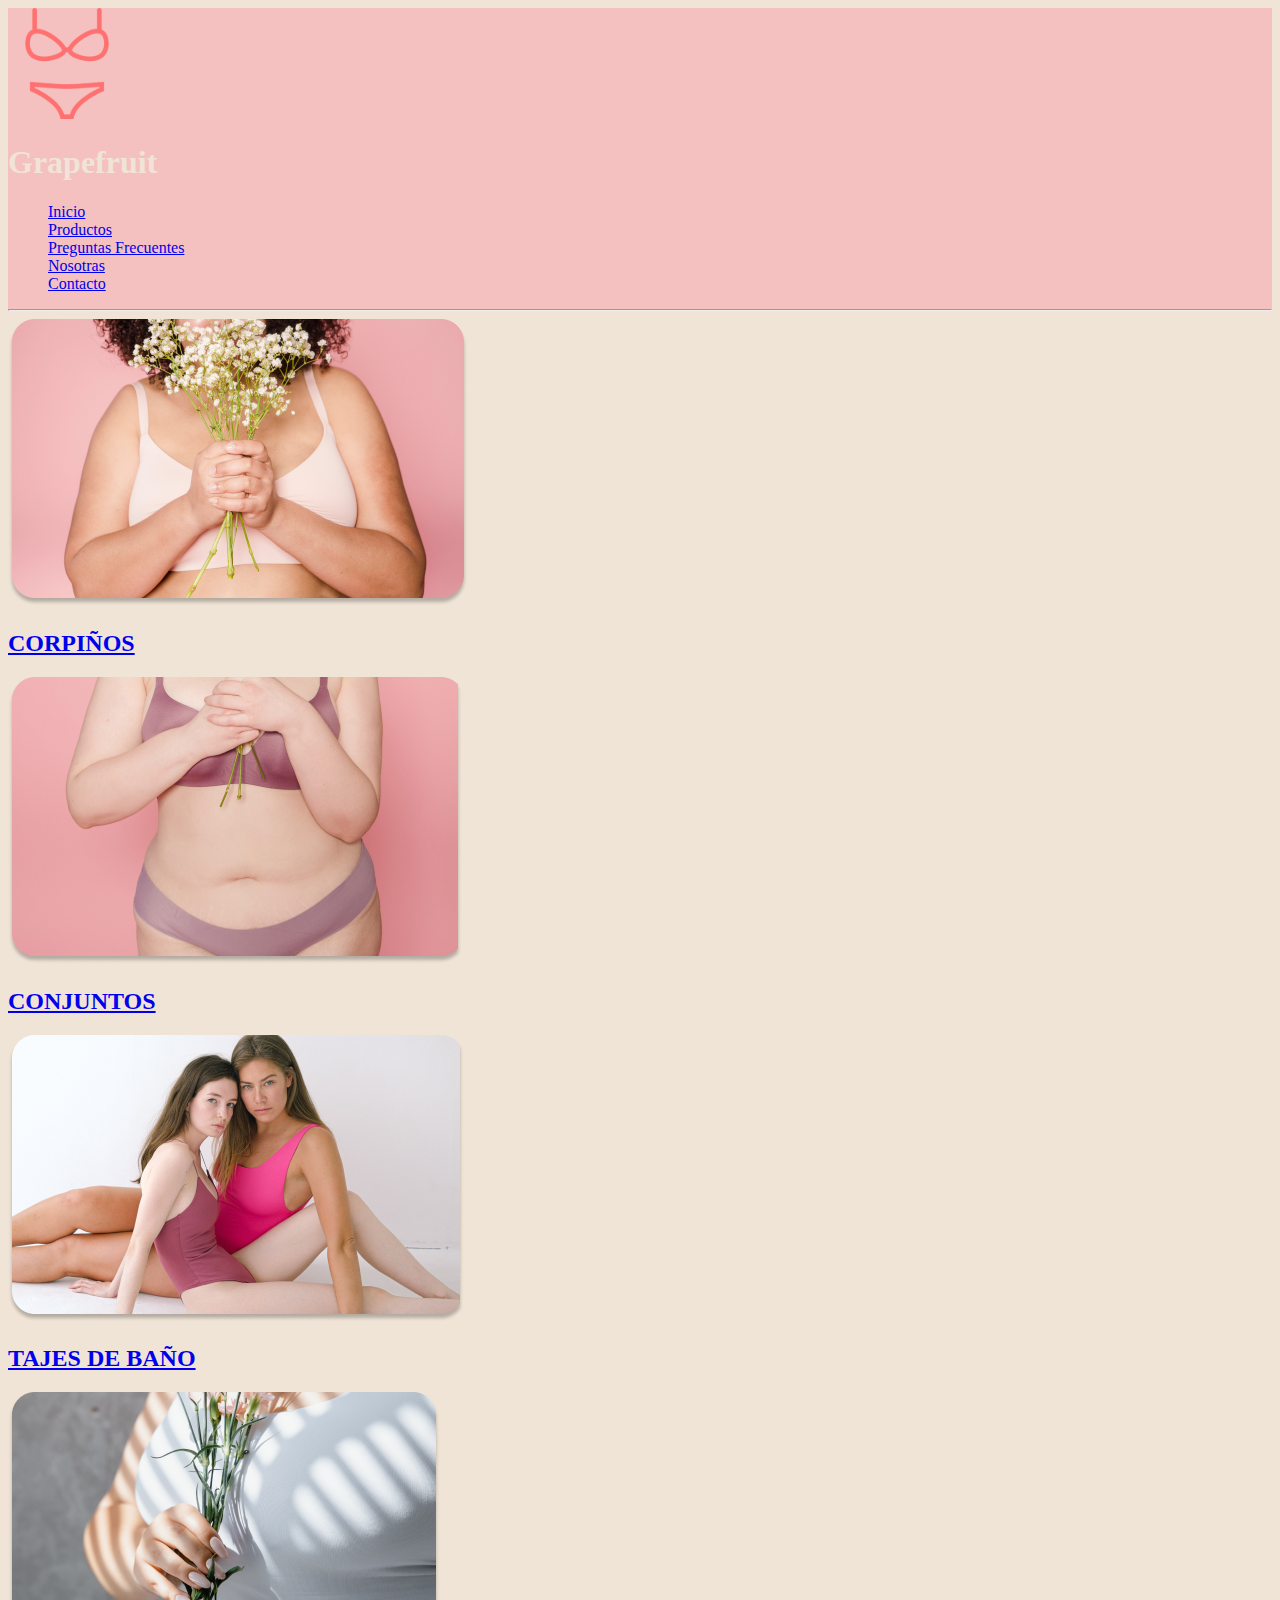
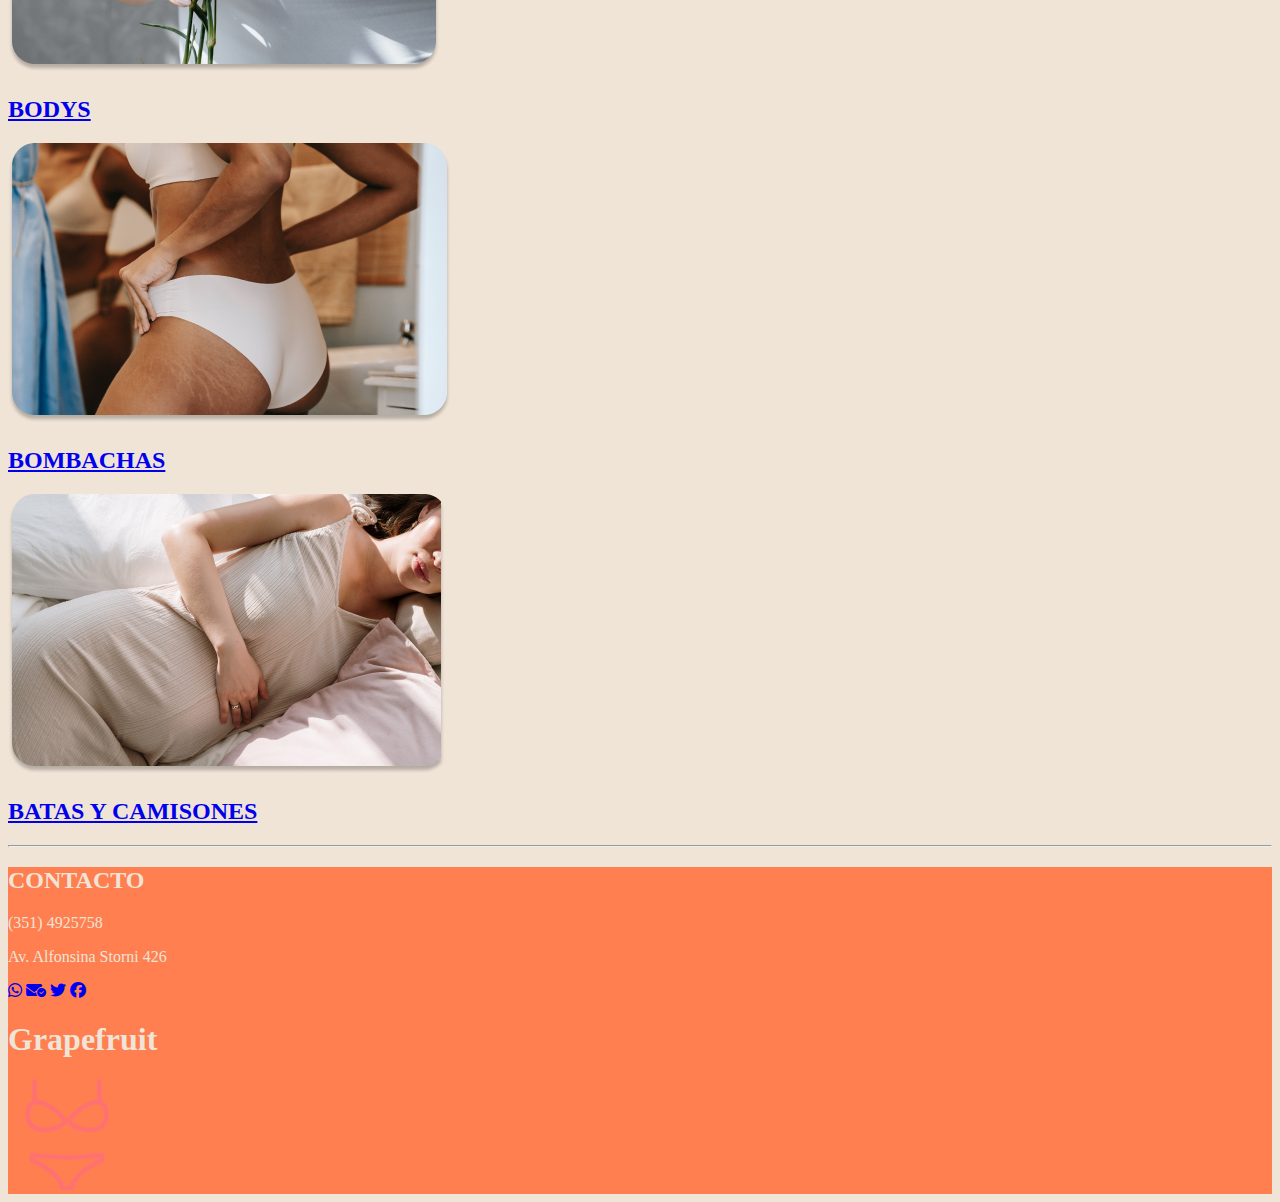
<file: grapefruitHTML/index.html>
<!DOCTYPE html>
<html lang="en">

<head>
    <meta charset="UTF-8">
    <meta http-equiv="X-UA-Compatible" content="IE=edge">
    <meta name="viewport" content="width=device-width, initial-scale=1.0">
    <title>Grapefruit</title>
    <link rel="stylesheet" href="https://cdnjs.cloudflare.com/ajax/libs/font-awesome/6.1.2/css/all.min.css">
    <link rel="stylesheet" href="css/style.css">
    <style>
        footer{
            background-color:coral;
        }
    </style>
</head>

<body>
    <header>
        <a href="#"><img src="img/logo.svg" alt="Logo"></a>
        <h1>Grapefruit</h1>
        <nav>
            <ul Type="none">
                <li><a href="#">Inicio</a> </li>
                <li><a href="#">Productos</a></li>
                <li><a href="#">Preguntas Frecuentes</a></li>
                <li><a href="#">Nosotras</a></li>
                <li><a href="#">Contacto</a></li>
            </ul>
        </nav>
        <hr>
    </header>
    <main>
        <section>
            <img src="img/Imagen corpiños.png" alt="corpiños">
            <a href="#"><h2>CORPIÑOS</h2></a>
        </section>
        <section>
            <img src="img/Imagen conjuntos.png" alt="conjuntos">
            <a href="#"><h2>CONJUNTOS</h2></a>
        </section>
        <section>
            <img src="img/Imagen trajes de baño.png" alt="trajesDeBaño">
            <a href="#"><h2>TAJES DE BAÑO</h2></a>
        </section>
        <section>
            <img src="img/Imagen bodys.png" alt="bodys">
            <a href="#"><h2>BODYS</h2></a>
        </section>
        <section>
            <img src="img/Imagen bombachas.png" alt="bombachas">
            <a href="#"><h2>BOMBACHAS</h2></a>
        </section>
        <section>
            <img src="img/Imagen batas y camisones.png" alt="batasYCamisones">
            <a href="#"><h2>BATAS Y CAMISONES</h2></a>
        </section>
        <hr>
    </main>
    <footer>
        <div>
            <h2>CONTACTO</h2>
            <p> (351) 4925758</p>
            <p>Av. Alfonsina Storni 426</p>
        </div>
        <div>
            <a href="#"><i class="fa-brands fa-whatsapp"></i></a>
            <a href="#"><i class="fa-solid fa-envelope-circle-check"></i></a>
            <a href="#"><i class="fa-brands fa-twitter"></i></a>
            <a href="#"><i class="fa-brands fa-facebook"></i></a>
        </div>
        <div>
            <h1>Grapefruit</h1>
            <a href="#"><img src="img/logo.svg" alt="Logo"></a>
        </div>
    </footer>
</body>

</html>
</file>
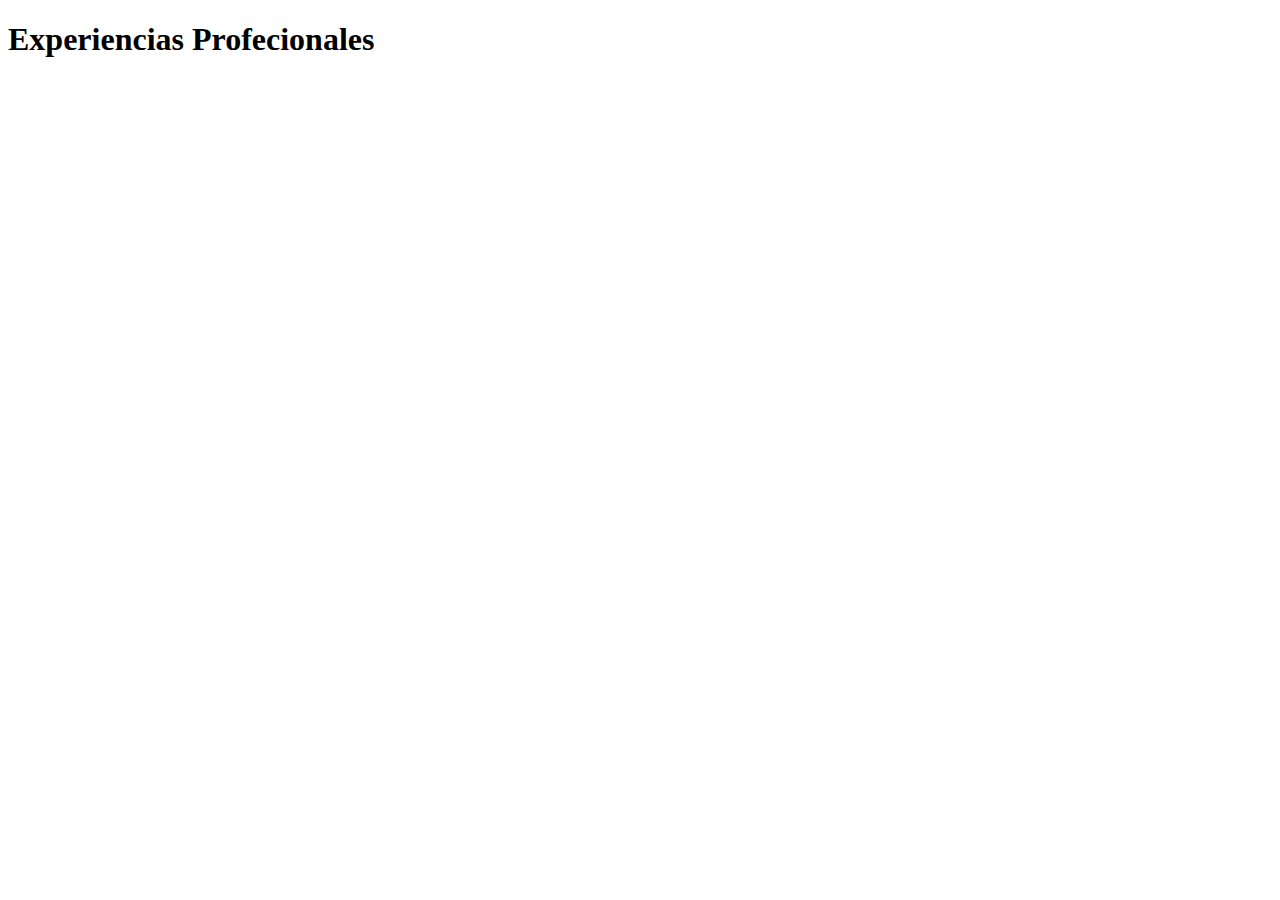
<file: miPorfolio/proyectos.html>
<!DOCTYPE html>
<html lang="en">
<head>
    <meta charset="UTF-8">
    <meta http-equiv="X-UA-Compatible" content="IE=edge">
    <meta name="viewport" content="width=device-width, initial-scale=1.0">
    <title>Proyectos Personales</title>
</head>
<body>
    <h1>Experiencias Profecionales</h1>
</body>
</html>
</file>
<file: grapefruitHTML/css/style.css>
header, footer{
    background-color:#F5C0C0;
}

body{
    background-color: #F0E4D7 ;
    color:#F0E4D7;
}
</file>
